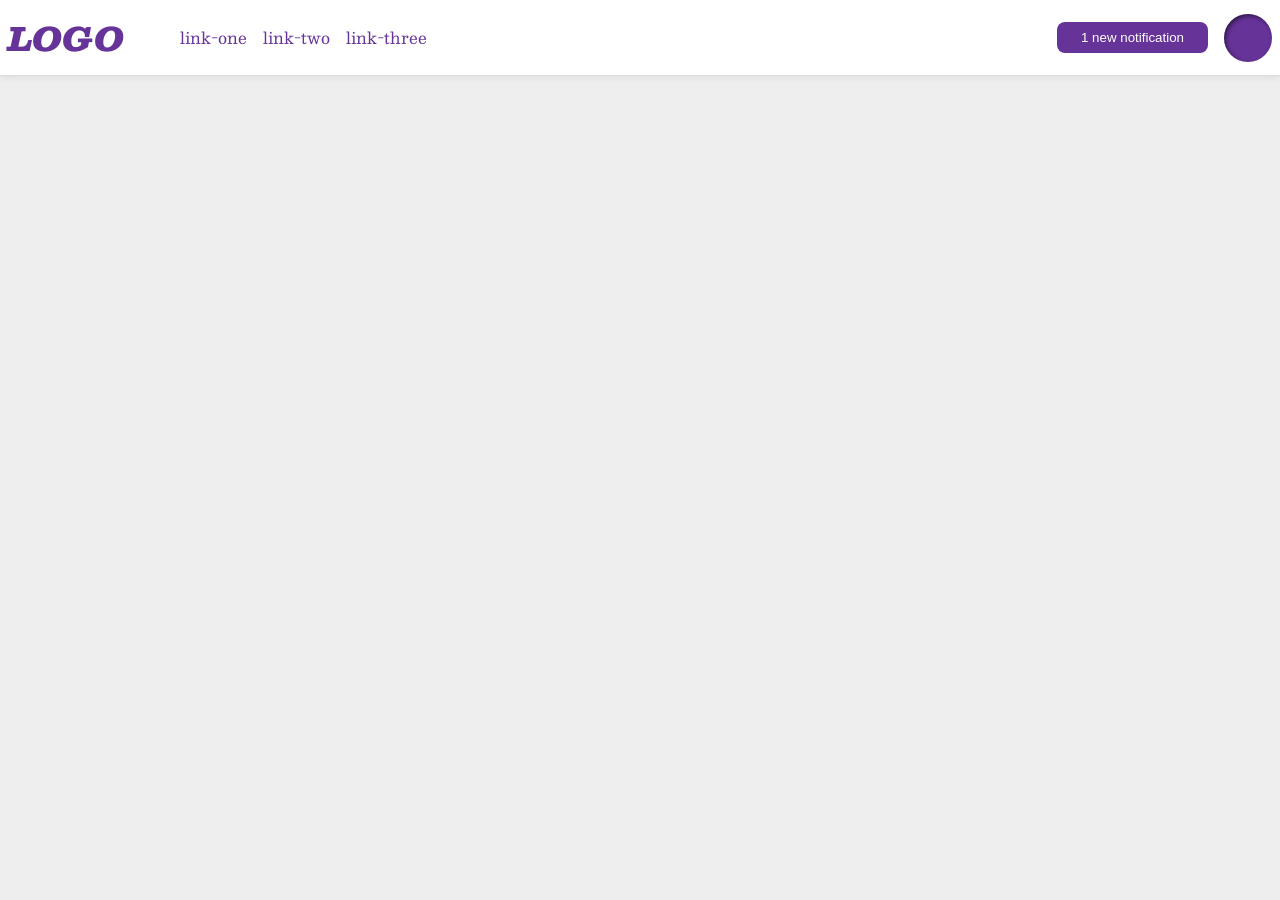
<file: flex/03-flex-header-2/index.html>
<!DOCTYPE html>
<html lang="en">
  <head>
    <meta charset="UTF-8">
    <meta http-equiv="X-UA-Compatible" content="IE=edge">
    <meta name="viewport" content="width=device-width, initial-scale=1.0">
    <title>Flex Header 2</title>
    <link rel="stylesheet" href="style.css">
  </head>
  <body>
    <div class="header">
      <div class="left">

      
      <div class="logo">
        LOGO
      </div>
      
      <ul class="links">
        <li><a href="https://google.com">link-one</a></li>
        <li><a href="https://google.com">link-two</a></li>
        <li><a href="https://google.com">link-three</a></li>
      </ul>
    </div>
      <div class="right">
      <button class="notifications">
        1 new notification
      </button>
      <div class="profile-image"></div>
    </div>
    </div>
  </body>
</html>
</file>
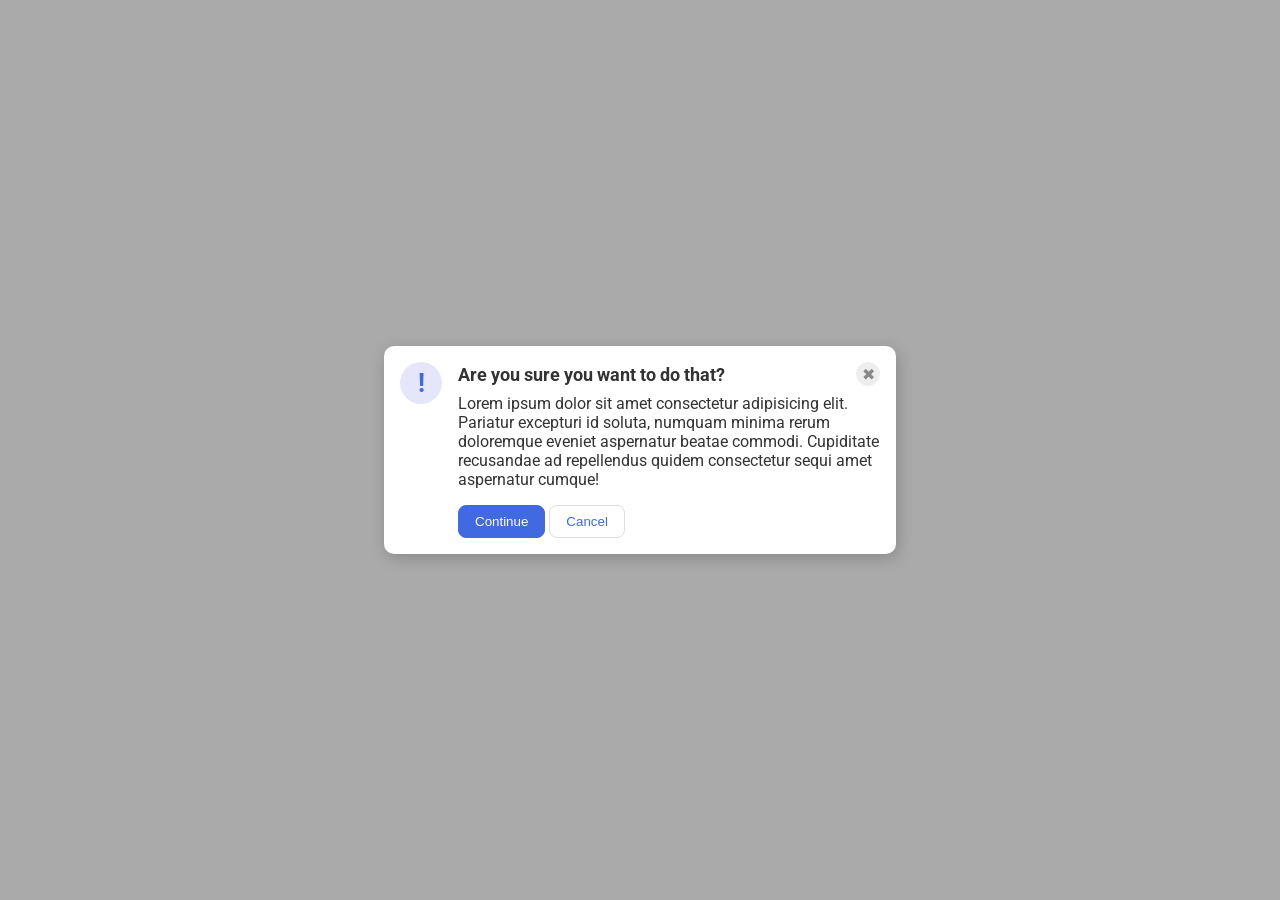
<file: flex/05-flex-modal/index.html>
<!DOCTYPE html>
<html lang="en">
  <head>
    <meta charset="UTF-8">
    <meta http-equiv="X-UA-Compatible" content="IE=edge">
    <meta name="viewport" content="width=device-width, initial-scale=1.0">
    <link rel="stylesheet" href="style.css">
    <title>Modal</title>
  </head>
  <body>
    <div class="modal">
    
      <div class="icon">!</div>
      <div class="cont">
      <div class="header">Are you sure you want to do that?
      <button class="close-button">✖</button>
      </div>

      <div class="text">Lorem ipsum dolor sit amet consectetur adipisicing elit. Pariatur excepturi id soluta, numquam minima rerum doloremque eveniet aspernatur beatae commodi. Cupiditate recusandae ad repellendus quidem consectetur sequi amet aspernatur cumque!</div>
      <div class="button">
        <button class="continue">Continue</button>
      <button class="cancel">Cancel</button>
      </div>
      </div>
    </div>
  </body>
</html>
</file>
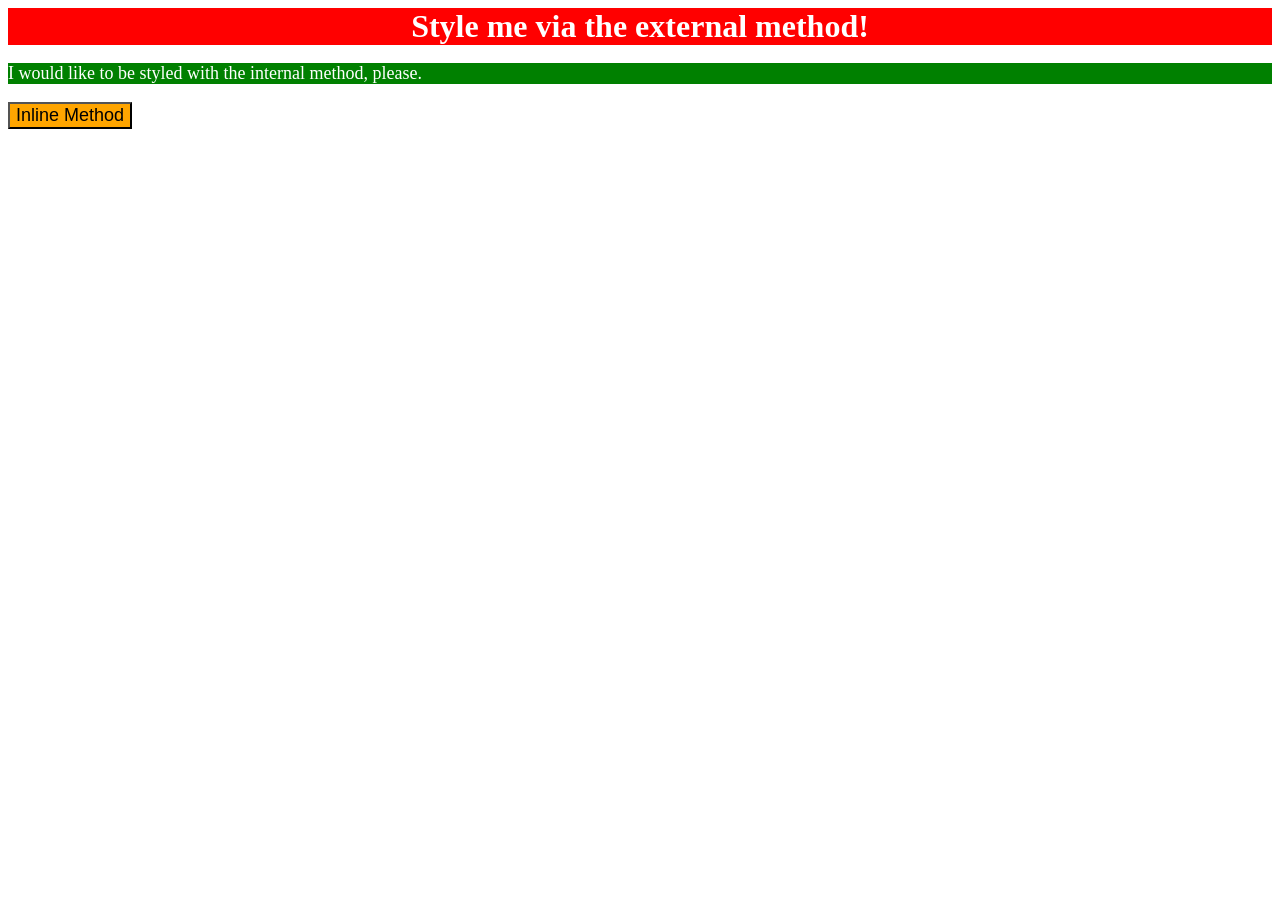
<file: foundations/01-css-methods/index.html>
<!DOCTYPE html>
<html lang="en">
  <head>
    <style>
      p {
        background-color:green;
        color:white;
        font-size: 18px;
      }
    </style>
    <meta charset="UTF-8">
    <meta http-equiv="X-UA-Compatible" content="IE=edge">
    <meta name="viewport" content="width=device-width, initial-scale=1.0">
    <title>Methods for Adding CSS</title>
    <link rel="stylesheet" href="style.css">
  </head>
  <body>
    <div>Style me via the external method!</div>
    <p>I would like to be styled with the internal method, please.</p>
    <button style="background-color: orange;font-size: 18px;">Inline Method</button>
  </body>
</html>
</file>
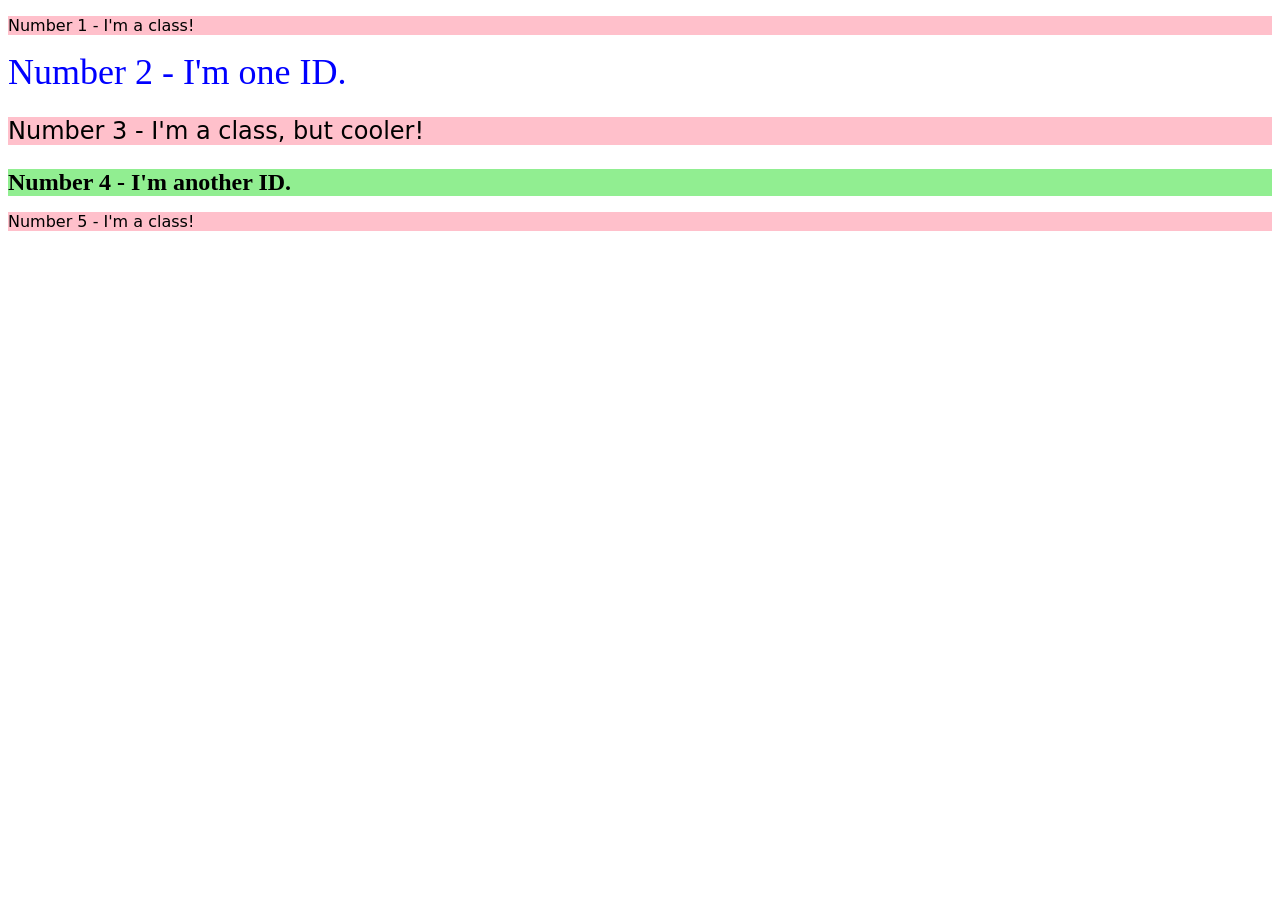
<file: foundations/02-class-id-selectors/index.html>
<!DOCTYPE html>
<html lang="en">
  <head>
    <meta charset="UTF-8">
    <meta http-equiv="X-UA-Compatible" content="IE=edge">
    <meta name="viewport" content="width=device-width, initial-scale=1.0">
    <title>Class and ID Selectors</title>
    <link rel="stylesheet" href="style.css">
  </head>
  <body>
    <p class="odd-numbered">Number 1 - I'm a class!</p>
    <div id="first-id">Number 2 - I'm one ID.</div>
    <p class="odd-numbered third-elt">Number 3 - I'm a class, but cooler!</p>
    <div id="second-id">Number 4 - I'm another ID.</div>
    <p class="odd-numbered">Number 5 - I'm a class!</p>
  </body>
</html>
</file>
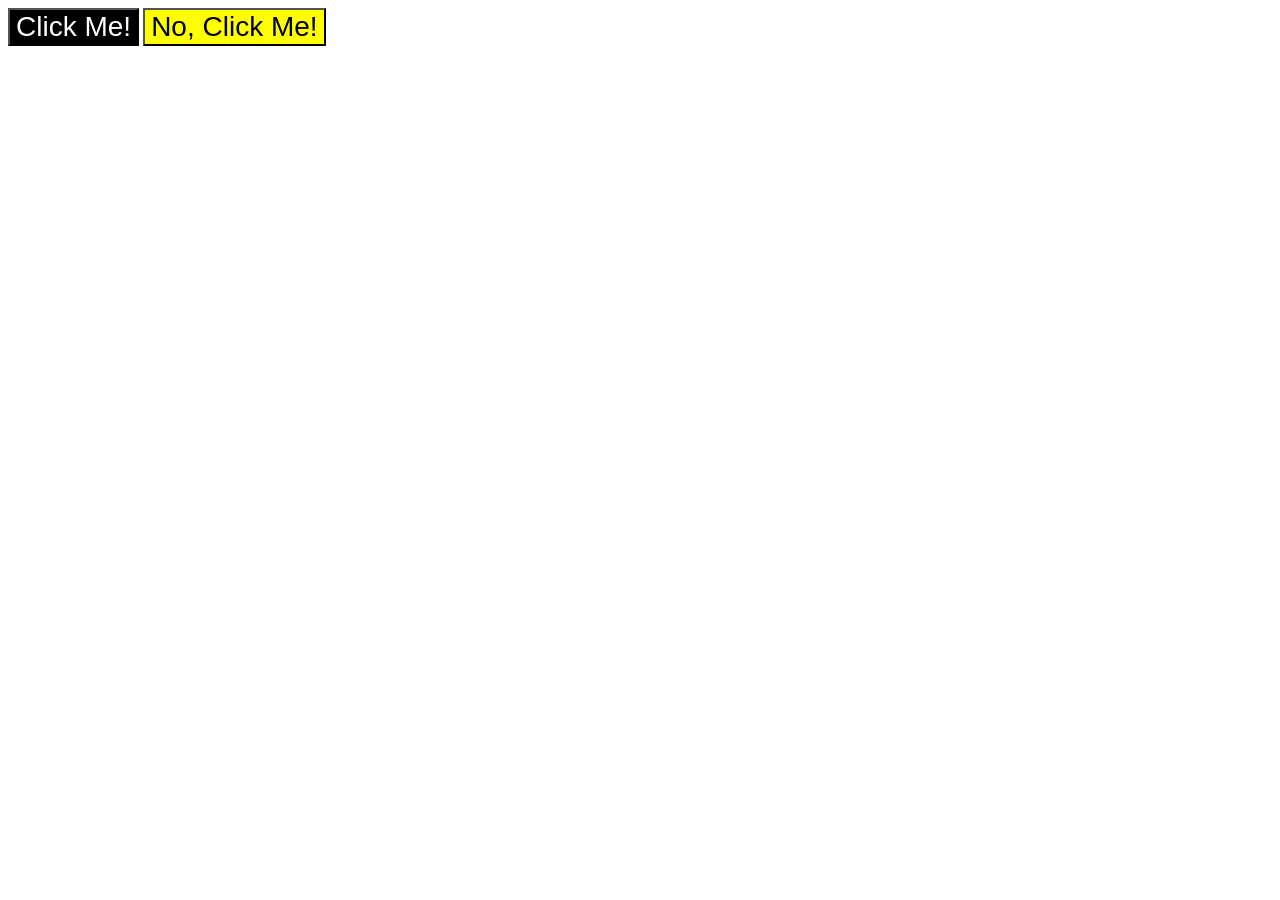
<file: foundations/03-grouping-selectors/index.html>
<!DOCTYPE html>
<html lang="en">
  <head>
    <meta charset="UTF-8">
    <meta http-equiv="X-UA-Compatible" content="IE=edge">
    <meta name="viewport" content="width=device-width, initial-scale=1.0">
    <title>Grouping Selectors</title>
    <link rel="stylesheet" href="style.css">
  </head>
  <body>
    <button class="first">Click Me!</button>
    <button class="second">No, Click Me!</button>
  </body>
</html>
</file>
<file: flex/03-flex-header-2/style.css>
/* this is some magical font-importing.  
you'll learn about it later. */
@import url('https://fonts.googleapis.com/css2?family=Besley:ital,wght@0,400;1,900&display=swap');

body {
  margin: 0;
  background: #eee;
  font-family: Besley, serif;
  
}

.header {
  background: white;
  border-bottom: 1px solid #ddd;
  box-shadow: 0 0 8px rgba(0,0,0,.1);
  
}

.profile-image {
  background: rebeccapurple;
  box-shadow: inset 2px 2px 4px rgba(0,0,0,.5);
  border-radius: 50%;
  width: 48px;
  height: 48px;
}

.logo {
  color: rebeccapurple;
  font-size: 32px;
  font-weight: 900;
  font-style: italic;
}

button {
  border: none;
  border-radius: 8px;
  background: rebeccapurple;
  color: white;
  padding: 8px 24px;
}

a {
  /* this removes the line under our links */
  text-decoration: none;
  color: rebeccapurple;
}

ul {
  list-style-type: none;
   display: flex;
   gap: 16px;
   justify-content: space-between;
   
}
/* .rightside{
  display: flex;
  justify-content: flex-end;
  
}  */
.header {
  display: flex;
  justify-content: space-between;
  padding: 8px;
}
.left, .right {
  display: flex;
  align-items: center;
  gap: 16px;
}
</file>
<file: flex/05-flex-modal/style.css>
@import url('https://fonts.googleapis.com/css2?family=Roboto:wght@400;700&display=swap');

html, body {
  height: 100%;
}

body {
  font-family: Roboto, sans-serif;
  margin: 0;
  background: #aaa;
  color: #333;
  /* I'll give you this one for free lol */
  display: flex;
  align-items: center;
  justify-content: center;
}

.modal {
  background: white;
  width: 480px;
  border-radius: 10px;
  box-shadow: 2px 4px 16px rgba(0,0,0,.2);
  /* padding: 22px; */
}

.icon {
  color: royalblue;
  font-size: 26px;
  font-weight: 700;
  background: lavender;
  width: 42px;
  height: 42px;
  border-radius: 50%;
  display: flex;
  align-items: center;
  justify-content: center;
  flex-shrink: 0;
}

.close-button {
  background: #eee;
  border-radius: 50%;
  color: #888;
  font-weight: 400;
  font-size: 16px;
  height: 24px;
  width: 24px;
  display: flex;
  align-items: center;
  justify-content: center;
  border: 1px solid #eee;
  padding: 0;
}

button {
  cursor: pointer;
  padding: 8px 16px;
  border-radius: 8px;
}

button.continue {
  background: royalblue;
  border: 1px solid royalblue;
  color: white;
}

button.cancel {
  background: white;
  border: 1px solid #ddd;
  color: royalblue;
}


.text {
  margin-bottom: 16px;
}
.top{
  display: flex;
  flex-direction: column;
}
.modal {
  display: flex;
  gap: 16px;
  padding: 16px;
}
.header {
  display: flex;
  align-items: center;
  justify-content: space-between;
  font-size: 18px;
  font-weight: 700;
  margin-bottom: 8px;
}
</file>
<file: foundations/01-css-methods/style.css>
div {
    background-color: red;
    color:white;
    font-size: 32px;
    font-weight: 700;
    text-align: center;
}
</file>
<file: foundations/02-class-id-selectors/style.css>
.odd-numbered{
    background-color: rgb(255, 192, 203);
    font-family: "Verdana","DejaVu Sans",sans-serif;
}
.third-elt{
    font-size: 24px;
}
#first-id{
    color:#0000ff;
    font-size: 36px;
}
#second-id{
    background-color: hsl(120, 73%, 75%);
    font-size: 24px;
    font-weight: 700;
}
</file>
<file: foundations/03-grouping-selectors/style.css>
.first{
    background-color: hsl(0, 0%, 0%);
    color: rgb(255, 255, 255);
}
.second{
    background-color: yellow;

}
.first, .second{
    font-size: 28px;
    font-family: "Helvetica","Times New Roman",sans-serif;
}
</file>
